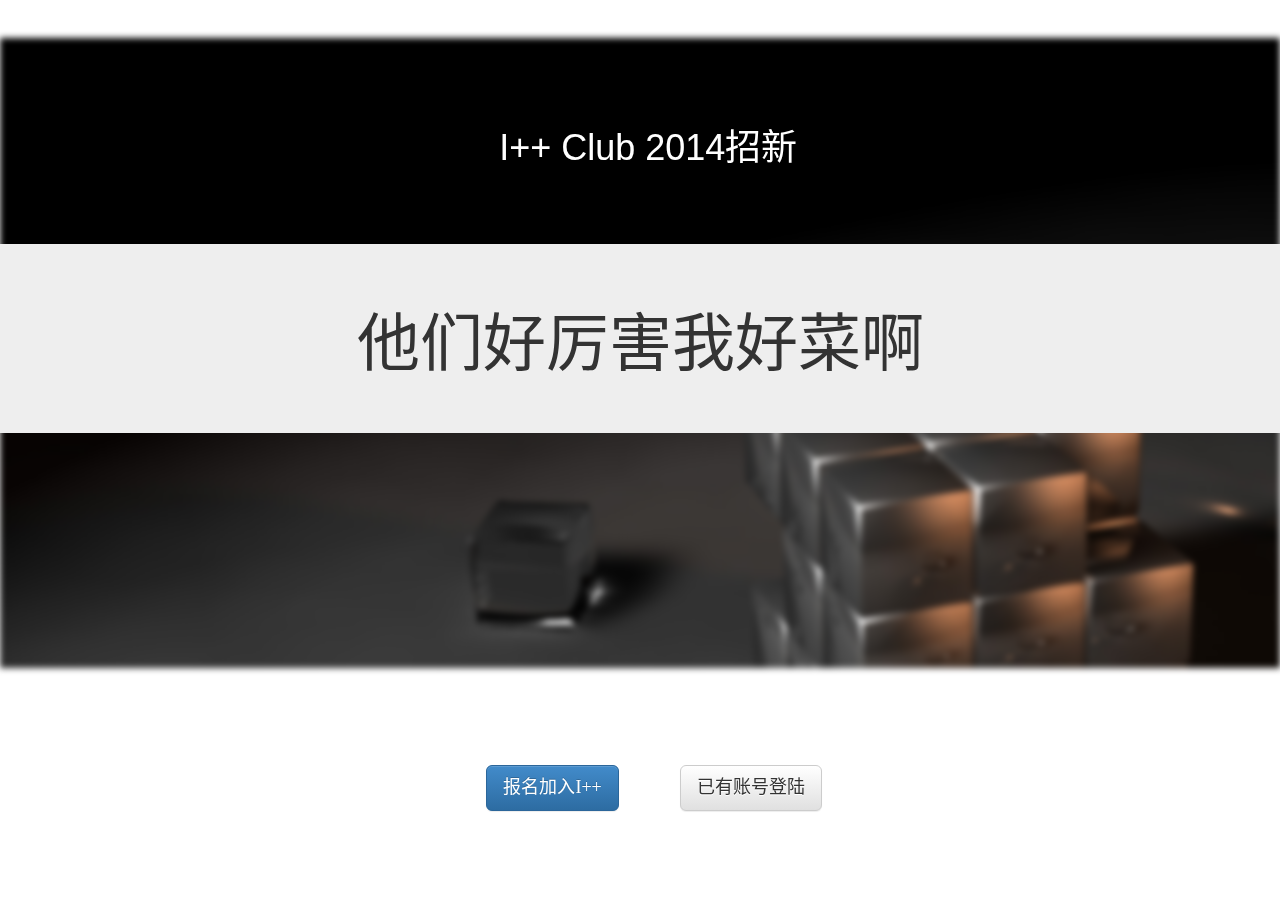
<file: view/index.html>
<!DOCTYPE html>
<html lang="zh-cn">
<head>
<meta http-equiv="Content-Type" content="text/html; charset=utf8" />
<title>
	I++ 俱乐部14届招新报名
</title>
<script type="text/javascript" src="./js/jquery-1.9.1.js"></script>
<script type="text/javascript" src="./js/bootstrap.min.js"></script>
<script type="text/javascript" src="./js/bootstrap.js"></script>
<script type="text/javascript" src="./js/formChecker.js"></script>
<script type="text/javascript" src="./js/actions.js"></script>

<link rel="stylesheet" type="text/css" href="./css/style.css"/>
<link rel="stylesheet" type="text/css" href="./css/bootstrap.css"/>
<link rel="stylesheet" type="text/css" href="./css/bootstrap.min.css"/>
<link rel="stylesheet" type="text/css" href="./css/bootstrap-theme.css"/>
<link rel="stylesheet" type="text/css" href="./css/bootstrap-theme.min.css"/>
<link rel="stylesheet" type="text/css" href="./Buttons/css/buttons.css"/>
<link rel="stylesheet" type="text/css" href="./Buttons/css/font-awesome.min.css"/>
<style type="text/css">
h1{font-family: "Microsoft Yahei",Verdana, Arial, Helvetica, sans-serif; color: white;}
h2{font-family: "Microsoft Yahei",Verdana, Arial, Helvetica, sans-serif; color: white;}


</style>
<script type="text/javascript">

</script>


</head>

<body>
<div id="bgm" name="form_div" class="main_frame bg_image">
</div>
<div id="main_frame" class="main_frame">
	<div id="headtitle" class="header">
		<h1>I++ Club 2014招新</h1>
	</div>
	<div id="welcome_label" class="jumbotron" >
		  <h1>他们好厉害我好菜啊</h1>
	</div>
	<div id="choice" class="choice">
		
		<button class="btn btn-primary btn-lg " id="register_choice" onclick="displayRegisterSection()">报名加入I++</button>
		<button class="btn btn-default btn-lg " id="login_choice" onclick="displayLoginSection()">已有账号登陆</button>
	</div>

	<div id="register_form" class="register_form">
		<form id="form" method="post" >
		<div id="loginSection">
			<h2>学号&nbsp;&nbsp;
			<input class="input" type=text placeholder=" 71113****" id="studentID" name="studentID" onfocus="hideAlert()"/></h2>
			<h2>密码&nbsp;&nbsp;
			<input class="input" type=password placeholder=" ******" id="pwd" name="pwd" onfocus="hideAlert()"/></h2>
		</div>
		<div id="registerSection">
			<h2>姓名&nbsp;&nbsp;
			<input class="input" type=text placeholder=" 王尼玛" id="name" name="name" onfocus="hideAlert()"/></h2>
			<h2>手机&nbsp;&nbsp;
			<input class="input" type=text placeholder=" 18XXXXXXX" id="phone" name="phone" onfocus="hideAlert()"/></h2>
		</div>
		</form>
		<input class="input" id="alert_danger" class="alert alert-danger" readonly="readonly"/>
	</div>
</div>
<div id="operatebtns">
	<a id="loginbtn" class="operatebtns btn btn-primary btn-lg" onclick="continueStep()">继续</a>
	<a id="registerbtn" href="#" class="operatebtns btn btn-default btn-lg" onclick="backChocie()">返回</a>
</div>
</body>
</html>
</file>
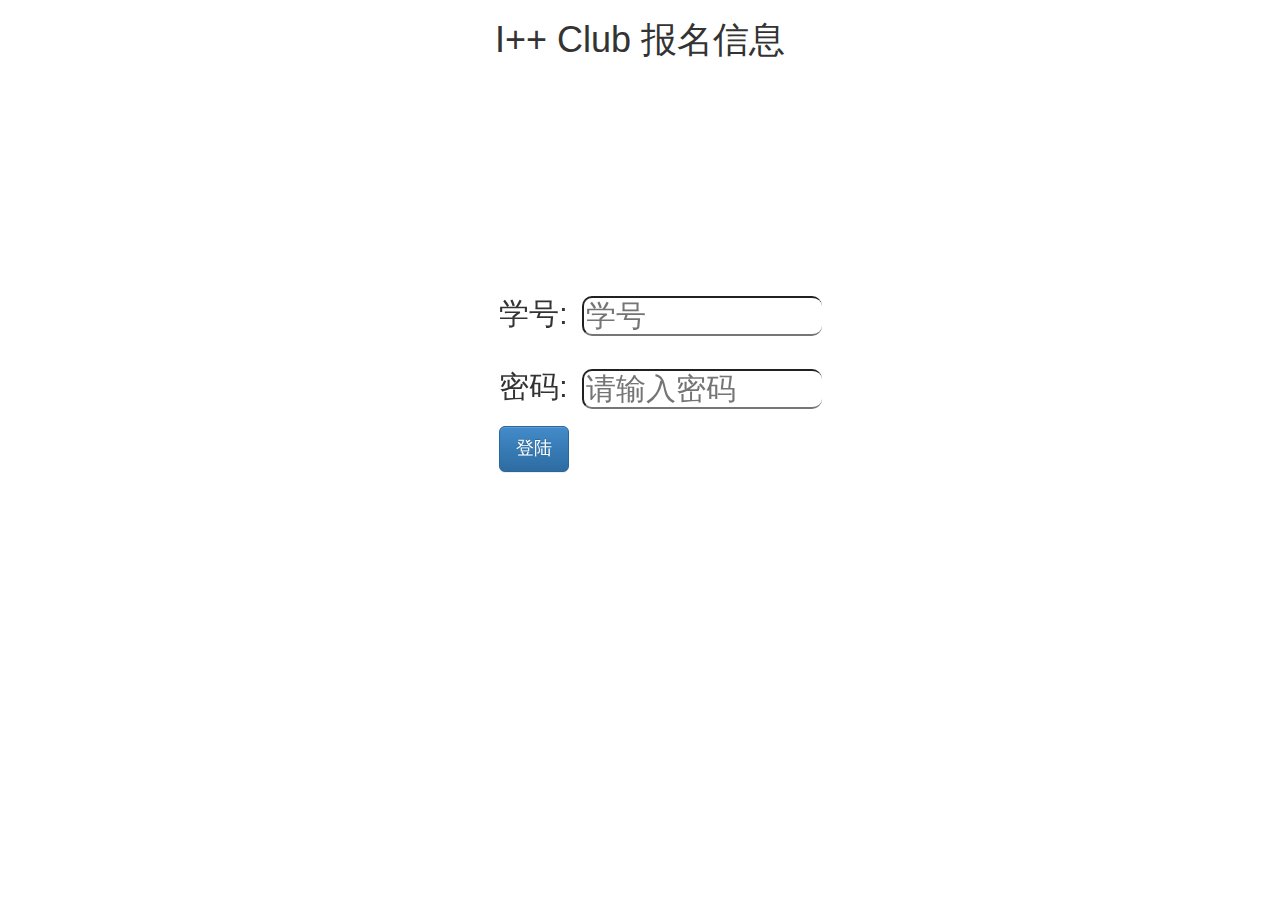
<file: view/login.html>
﻿<!DOCTYPE html PUBLIC "-//W3C//DTD XHTML 1.0 Transitional//EN" "http://www.w3.org/TR/xhtml1/DTD/xhtml1-transitional.dtd">
<html xmlns="http://www.w3.org/1999/xhtml">
<head>

<meta http-equiv="Content-Type" content="text/html; charset=utf8" />
<title>
I++ 俱乐部14届招新报名
</title>
<script type="text/javascript" src="./js/jquery-1.9.1.js"></script>
<script type="text/javascript" src="./js/bootstrap.min.js"></script>
<script type="text/javascript" src="./js/bootstrap.js"></script>

<script type="text/javascript">
$(document).ready(function(){
    // alert("cao");
    $("#headtitle").css("display","none");
    $("#headtitle").slideDown("slow");
    $("#headtitle").css("display","inline");

    $("#login_form").css("display","none");
    $("#login_form").slideDown("slow");
    $("#login_form").css("display","inline");
});



function hover(){
	obj=document.getElementById("button");
	obj.src="./resources/loginhover.png";
}
function leave(){
	obj=document.getElementById("button");
	obj.src="./resources/login.png";
}
function submit(){
	document.getElementById("login_info").submit();
}
</script>
<link rel="stylesheet" type="text/css" href="css/style.css"/>
<link rel="stylesheet" type="text/css" href="css/bootstrap.css"/>
<link rel="stylesheet" type="text/css" href="css/bootstrap.min.css"/>
<link rel="stylesheet" type="text/css" href="css/bootstrap-theme.css"/>
<link rel="stylesheet" type="text/css" href="css/bootstrap-theme.min.css"/>
<link rel="stylesheet" type="text/css" href="Buttons/css/buttons.css"/>
<link rel="stylesheet" type="text/css" href="Buttons/css/font-awesome.min.css"/>
<link rel="stylesheet" type="text/css" href="Buttons/css/font-awesome-ie7.min.css"/>
<style type="text/css">

</style>
</head>
<body>


<div id="bgm" name="formDiv">
    <div id="headtitle">
        <h1 align=center>I++ Club 报名信息</h1>
    </div>
    <div id="login_form" class="login_form">

        <div class="register_form">
            <h2>学号:
            <input type=text class=input placeholder="学号" name="studentID"/><br/></h2>
            <h2>密码:
            <input type=password class=input placeholder="请输入密码" name="pwd"/></h2>
        </div>

        <!-- <br/><br/><br/><br/> -->
        <a href="#" onclick="submit()" class="loginbtn btn btn-primary btn-lg">登陆</a>
            <!-- <span>&nbsp;&nbsp;&nbsp;&nbsp;&nbsp;&nbsp;&nbsp;&nbsp;&nbsp;&nbsp;&nbsp;&nbsp;&nbsp;&nbsp;&nbsp;&nbsp;&nbsp;&nbsp;&nbsp;&nbsp;&nbsp;&nbsp;&nbsp;&nbsp;&nbsp;&nbsp;</span> -->
        <!-- </form> -->
    </div>
</div>
<!-- </div> -->
</body>
</html>
</file>
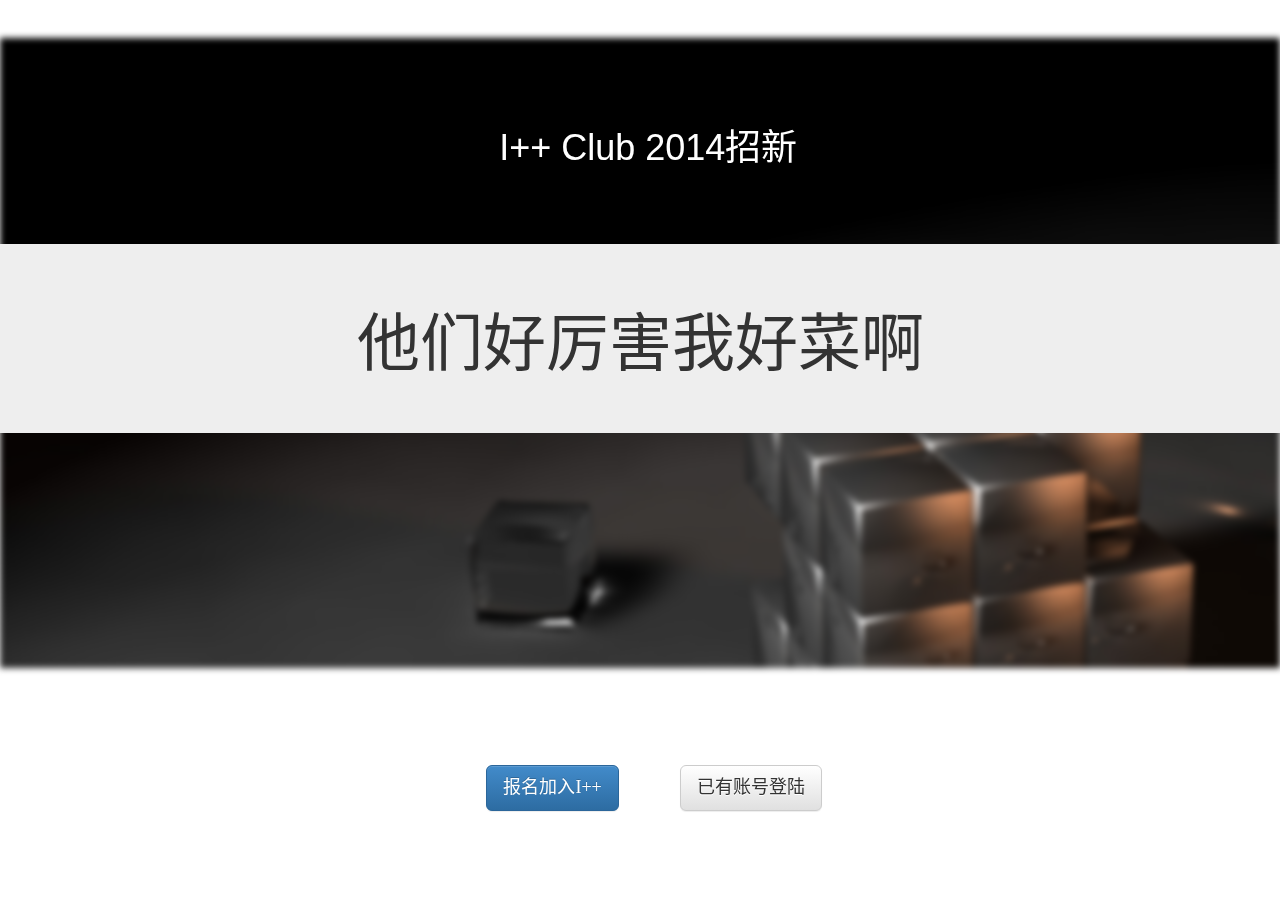
<file: view/loser.html>
<!DOCTYPE html>
<html lang="zh-cn">
<head>
<meta http-equiv="Content-Type" content="text/html; charset=utf-8" />
<title>
    你的浏览器好弱
</title>
<script type="text/javascript" src="../view/js/jquery-1.9.1.js"></script>
<script type="text/javascript" src="./js/bootstrap.js"></script>


<link rel="stylesheet" type="text/css" href="../view/css/bootstrap.css"/>
<link rel="stylesheet" type="text/css" href="../view/css/bootstrap-theme.css"/>
<script type="text/javascript">
var ie = !-[1,];
if(!ie){
    window.location.href = "./index.html";
}

</script>
<style type="text/css">
.middle{
    position: fixed;
    text-align: center;
    top: 40%;
    left: 20%;
}
h1{font-family: "Microsoft Yahei";font-size:50px; font-weight: bolder;}
</style>
</head>
<body>
<div class="middle">
    <h1>你就不能换个内核新一点的浏览器吗？</h1>
</div>
</body>
</html>
</file>
<file: view/css/style.css>
body {background:#e8e8e8;}
a {star:expression(this.onFocus=this.blur());}

.header {
    position: fixed;
    left: 39%;
    top: 12%;
}
#register_form{
    display: none;
}
#register_form{
    
    position: fixed;
    left:38%;
    width: 70%;
    margin-top:7%;
    /*text-align:center;*/
}

.main_frame{
    position: fixed;
    height: 70%;
    width: 100%;
    margin-top: 3%;
    padding: 28px;
    /*top: 5%;*/
}
.bg_image{
    -webkit-filter: blur(3px);
    -moz-filter: blur(3px);
    -ms-filter: blur(3px);    
        filter: blur(3px); 
    background: url(../resources/TempBgm.jpg) no-repeat;
    
}

.input{
    outline: none;
    border-radius: 10px;
    height:40px;
    width:240px;
    line-height:30px;
    border-right:none;
    margin: 0.5%;
    vertical-align:middle;
}
#button{
    text-align:left;
}
#login{
    text-align:left;
    decoration:none;
    border:0px;
}
#alert_danger{display:none;}
/*#max{background: #E8E8E8}*/
#alert_danger{
    font-family: "Microsoft Yahei";
    font-size: 20px;
    text-align: center;
    border: 2px solid ;
    position: fixed;
    top: 29%;
    left: 63%;
    width: 16%;
    border-radius: 10px;
}
.login_form{
    position: fixed;
    top: 30%;
    left: 39%;
    width: 100%;
    height: 80%;
}
.operatebtns{
    position: fixed;
    font-family: "Microsoft Yahei";
    font-weight: bold;
    text-align: center;
    /*margin-top:4%;*/
    margin-top: 40%;
    width: 10%;
    height: 7%;
    font-size: 20px;
}
#registerbtn{
    /*position: fixed;*/
    left:38%;
    /*margin-right: 5%;*/
}
#loginbtn{
    left:38%;
    margin-left: 15%;
}
.choice{
    position: fixed;
    font-size: 20px;
    width: 44%;
    left:38%;
    top:85%;
    font-family: "Microsoft Yahei";
}
#login_choice{
    margin-left: 5%;
}
#register_choice{
    margin-right: 5%;
}
#welcome_label{
    position: fixed;
    top: 20%;
    left: 0%;
    /*right: 2%;*/
    width: 100%;
    text-align: center;
    margin-top: 5%;
    margin-bottom: 5%;
}
</file>
<file: view/Buttons/css/buttons.css>
@-webkit-keyframes glowing {
  /* line 8, ../scss/partials/_glow.scss */
  from {
    -webkit-box-shadow: 0px 0px 0px rgba(44, 154, 219, 0.3), 0px 1px 2px rgba(0, 0, 0, 0.2);
    -moz-box-shadow: 0px 0px 0px rgba(44, 154, 219, 0.3), 0px 1px 2px rgba(0, 0, 0, 0.2);
    box-shadow: 0px 0px 0px rgba(44, 154, 219, 0.3), 0px 1px 2px rgba(0, 0, 0, 0.2);
  }

  /* line 9, ../scss/partials/_glow.scss */
  50% {
    -webkit-box-shadow: 0px 0px 16px rgba(44, 154, 219, 0.8), 0px 1px 2px rgba(0, 0, 0, 0.2);
    -moz-box-shadow: 0px 0px 16px rgba(44, 154, 219, 0.8), 0px 1px 2px rgba(0, 0, 0, 0.2);
    box-shadow: 0px 0px 16px rgba(44, 154, 219, 0.8), 0px 1px 2px rgba(0, 0, 0, 0.2);
  }

  /* line 10, ../scss/partials/_glow.scss */
  to {
    -webkit-box-shadow: 0px 0px 0px rgba(44, 154, 219, 0.3), 0px 1px 2px rgba(0, 0, 0, 0.2);
    -moz-box-shadow: 0px 0px 0px rgba(44, 154, 219, 0.3), 0px 1px 2px rgba(0, 0, 0, 0.2);
    box-shadow: 0px 0px 0px rgba(44, 154, 219, 0.3), 0px 1px 2px rgba(0, 0, 0, 0.2);
  }
}

@-khtml-keyframes glowing {
  /* line 14, ../scss/partials/_glow.scss */
  from {
    -webkit-box-shadow: 0px 0px 0px rgba(44, 154, 219, 0.3), 0px 1px 2px rgba(0, 0, 0, 0.2);
    -moz-box-shadow: 0px 0px 0px rgba(44, 154, 219, 0.3), 0px 1px 2px rgba(0, 0, 0, 0.2);
    box-shadow: 0px 0px 0px rgba(44, 154, 219, 0.3), 0px 1px 2px rgba(0, 0, 0, 0.2);
  }

  /* line 15, ../scss/partials/_glow.scss */
  50% {
    -webkit-box-shadow: 0px 0px 16px rgba(44, 154, 219, 0.8), 0px 1px 2px rgba(0, 0, 0, 0.2);
    -moz-box-shadow: 0px 0px 16px rgba(44, 154, 219, 0.8), 0px 1px 2px rgba(0, 0, 0, 0.2);
    box-shadow: 0px 0px 16px rgba(44, 154, 219, 0.8), 0px 1px 2px rgba(0, 0, 0, 0.2);
  }

  /* line 16, ../scss/partials/_glow.scss */
  to {
    -webkit-box-shadow: 0px 0px 0px rgba(44, 154, 219, 0.3), 0px 1px 2px rgba(0, 0, 0, 0.2);
    -moz-box-shadow: 0px 0px 0px rgba(44, 154, 219, 0.3), 0px 1px 2px rgba(0, 0, 0, 0.2);
    box-shadow: 0px 0px 0px rgba(44, 154, 219, 0.3), 0px 1px 2px rgba(0, 0, 0, 0.2);
  }
}

@-moz-keyframes glowing {
  /* line 20, ../scss/partials/_glow.scss */
  from {
    -webkit-box-shadow: 0px 0px 0px rgba(44, 154, 219, 0.3), 0px 1px 2px rgba(0, 0, 0, 0.2);
    -moz-box-shadow: 0px 0px 0px rgba(44, 154, 219, 0.3), 0px 1px 2px rgba(0, 0, 0, 0.2);
    box-shadow: 0px 0px 0px rgba(44, 154, 219, 0.3), 0px 1px 2px rgba(0, 0, 0, 0.2);
  }

  /* line 21, ../scss/partials/_glow.scss */
  50% {
    -webkit-box-shadow: 0px 0px 16px rgba(44, 154, 219, 0.8), 0px 1px 2px rgba(0, 0, 0, 0.2);
    -moz-box-shadow: 0px 0px 16px rgba(44, 154, 219, 0.8), 0px 1px 2px rgba(0, 0, 0, 0.2);
    box-shadow: 0px 0px 16px rgba(44, 154, 219, 0.8), 0px 1px 2px rgba(0, 0, 0, 0.2);
  }

  /* line 22, ../scss/partials/_glow.scss */
  to {
    -webkit-box-shadow: 0px 0px 0px rgba(44, 154, 219, 0.3), 0px 1px 2px rgba(0, 0, 0, 0.2);
    -moz-box-shadow: 0px 0px 0px rgba(44, 154, 219, 0.3), 0px 1px 2px rgba(0, 0, 0, 0.2);
    box-shadow: 0px 0px 0px rgba(44, 154, 219, 0.3), 0px 1px 2px rgba(0, 0, 0, 0.2);
  }
}

@-ms-keyframes glowing {
  /* line 26, ../scss/partials/_glow.scss */
  from {
    -webkit-box-shadow: 0px 0px 0px rgba(44, 154, 219, 0.3), 0px 1px 2px rgba(0, 0, 0, 0.2);
    -moz-box-shadow: 0px 0px 0px rgba(44, 154, 219, 0.3), 0px 1px 2px rgba(0, 0, 0, 0.2);
    box-shadow: 0px 0px 0px rgba(44, 154, 219, 0.3), 0px 1px 2px rgba(0, 0, 0, 0.2);
  }

  /* line 27, ../scss/partials/_glow.scss */
  50% {
    -webkit-box-shadow: 0px 0px 16px rgba(44, 154, 219, 0.8), 0px 1px 2px rgba(0, 0, 0, 0.2);
    -moz-box-shadow: 0px 0px 16px rgba(44, 154, 219, 0.8), 0px 1px 2px rgba(0, 0, 0, 0.2);
    box-shadow: 0px 0px 16px rgba(44, 154, 219, 0.8), 0px 1px 2px rgba(0, 0, 0, 0.2);
  }

  /* line 28, ../scss/partials/_glow.scss */
  to {
    -webkit-box-shadow: 0px 0px 0px rgba(44, 154, 219, 0.3), 0px 1px 2px rgba(0, 0, 0, 0.2);
    -moz-box-shadow: 0px 0px 0px rgba(44, 154, 219, 0.3), 0px 1px 2px rgba(0, 0, 0, 0.2);
    box-shadow: 0px 0px 0px rgba(44, 154, 219, 0.3), 0px 1px 2px rgba(0, 0, 0, 0.2);
  }
}

@-o-keyframes glowing {
  /* line 32, ../scss/partials/_glow.scss */
  from {
    -webkit-box-shadow: 0px 0px 0px rgba(44, 154, 219, 0.3), 0px 1px 2px rgba(0, 0, 0, 0.2);
    -moz-box-shadow: 0px 0px 0px rgba(44, 154, 219, 0.3), 0px 1px 2px rgba(0, 0, 0, 0.2);
    box-shadow: 0px 0px 0px rgba(44, 154, 219, 0.3), 0px 1px 2px rgba(0, 0, 0, 0.2);
  }

  /* line 33, ../scss/partials/_glow.scss */
  50% {
    -webkit-box-shadow: 0px 0px 16px rgba(44, 154, 219, 0.8), 0px 1px 2px rgba(0, 0, 0, 0.2);
    -moz-box-shadow: 0px 0px 16px rgba(44, 154, 219, 0.8), 0px 1px 2px rgba(0, 0, 0, 0.2);
    box-shadow: 0px 0px 16px rgba(44, 154, 219, 0.8), 0px 1px 2px rgba(0, 0, 0, 0.2);
  }

  /* line 34, ../scss/partials/_glow.scss */
  to {
    -webkit-box-shadow: 0px 0px 0px rgba(44, 154, 219, 0.3), 0px 1px 2px rgba(0, 0, 0, 0.2);
    -moz-box-shadow: 0px 0px 0px rgba(44, 154, 219, 0.3), 0px 1px 2px rgba(0, 0, 0, 0.2);
    box-shadow: 0px 0px 0px rgba(44, 154, 219, 0.3), 0px 1px 2px rgba(0, 0, 0, 0.2);
  }
}

@keyframes glowing {
  /* line 38, ../scss/partials/_glow.scss */
  from {
    -webkit-box-shadow: 0px 0px 0px rgba(44, 154, 219, 0.3), 0px 1px 2px rgba(0, 0, 0, 0.2);
    -moz-box-shadow: 0px 0px 0px rgba(44, 154, 219, 0.3), 0px 1px 2px rgba(0, 0, 0, 0.2);
    box-shadow: 0px 0px 0px rgba(44, 154, 219, 0.3), 0px 1px 2px rgba(0, 0, 0, 0.2);
  }

  /* line 39, ../scss/partials/_glow.scss */
  50% {
    -webkit-box-shadow: 0px 0px 16px rgba(44, 154, 219, 0.8), 0px 1px 2px rgba(0, 0, 0, 0.2);
    -moz-box-shadow: 0px 0px 16px rgba(44, 154, 219, 0.8), 0px 1px 2px rgba(0, 0, 0, 0.2);
    box-shadow: 0px 0px 16px rgba(44, 154, 219, 0.8), 0px 1px 2px rgba(0, 0, 0, 0.2);
  }

  /* line 40, ../scss/partials/_glow.scss */
  to {
    -webkit-box-shadow: 0px 0px 0px rgba(44, 154, 219, 0.3), 0px 1px 2px rgba(0, 0, 0, 0.2);
    -moz-box-shadow: 0px 0px 0px rgba(44, 154, 219, 0.3), 0px 1px 2px rgba(0, 0, 0, 0.2);
    box-shadow: 0px 0px 0px rgba(44, 154, 219, 0.3), 0px 1px 2px rgba(0, 0, 0, 0.2);
  }
}

/* line 25, ../scss/partials/_buttons.scss */
.button {
  -webkit-box-shadow: inset 0px 1px 0px rgba(255, 255, 255, 0.5), 0px 1px 2px rgba(0, 0, 0, 0.15);
  -moz-box-shadow: inset 0px 1px 0px rgba(255, 255, 255, 0.5), 0px 1px 2px rgba(0, 0, 0, 0.15);
  box-shadow: inset 0px 1px 0px rgba(255, 255, 255, 0.5), 0px 1px 2px rgba(0, 0, 0, 0.15);
  background-color: #eeeeee;
  background: -webkit-gradient(linear, 50% 0%, 50% 100%, color-stop(0%, #fbfbfb), color-stop(100%, #e1e1e1));
  background: -webkit-linear-gradient(top, #fbfbfb, #e1e1e1);
  background: -moz-linear-gradient(top, #fbfbfb, #e1e1e1);
  background: -o-linear-gradient(top, #fbfbfb, #e1e1e1);
  background: linear-gradient(top, #fbfbfb, #e1e1e1);
  display: -moz-inline-stack;
  display: inline-block;
  vertical-align: middle;
  *vertical-align: auto;
  zoom: 1;
  *display: inline;
  border: 1px solid #d4d4d4;
  height: 32px;
  line-height: 32px;
  padding: 0px 25.6px;
  font-weight: 300;
  font-size: 14px;
  font-family: "HelveticaNeue-Light", "Helvetica Neue Light", "Helvetica Neue", Helvetica, Arial, "Lucida Grande", sans-serif;
  color: #666666;
  text-shadow: 0 1px 1px white;
  margin: 0;
  text-decoration: none;
  text-align: center;
}
/* line 43, ../scss/partials/_buttons.scss */
.button:hover {
  background-color: #eeeeee;
  background: -webkit-gradient(linear, 50% 0%, 50% 100%, color-stop(0%, #ffffff), color-stop(100%, #dcdcdc));
  background: -webkit-linear-gradient(top, #ffffff, #dcdcdc);
  background: -moz-linear-gradient(top, #ffffff, #dcdcdc);
  background: -o-linear-gradient(top, #ffffff, #dcdcdc);
  background: linear-gradient(top, #ffffff, #dcdcdc);
}
/* line 47, ../scss/partials/_buttons.scss */
.button:active {
  -webkit-box-shadow: inset 0px 1px 3px rgba(0, 0, 0, 0.3), 0px 1px 0px white;
  -moz-box-shadow: inset 0px 1px 3px rgba(0, 0, 0, 0.3), 0px 1px 0px white;
  box-shadow: inset 0px 1px 3px rgba(0, 0, 0, 0.3), 0px 1px 0px white;
  text-shadow: 0px 1px 0px rgba(255, 255, 255, 0.4);
  background: #eeeeee;
  color: #bbbbbb;
}
/* line 53, ../scss/partials/_buttons.scss */
.button:focus {
  outline: none;
}

/* line 59, ../scss/partials/_buttons.scss */
input.button, button.button {
  height: 34px;
  cursor: pointer;
}

/* line 65, ../scss/partials/_buttons.scss */
.button-block {
  display: block;
}

/* line 74, ../scss/partials/_buttons.scss */
.button.disabled,
.button.disabled:hover,
.button.disabled:active,
input.button:disabled,
button.button:disabled {
  -webkit-box-shadow: 0px 1px 2px rgba(0, 0, 0, 0.1);
  -moz-box-shadow: 0px 1px 2px rgba(0, 0, 0, 0.1);
  box-shadow: 0px 1px 2px rgba(0, 0, 0, 0.1);
  background: #EEE;
  border: 1px solid #DDD;
  text-shadow: 0 1px 1px white;
  color: #CCC;
  cursor: default;
}

/* line 84, ../scss/partials/_buttons.scss */
.button-wrap {
  background: -webkit-gradient(linear, 50% 0%, 50% 100%, color-stop(0%, #e3e3e3), color-stop(100%, #f2f2f2));
  background: -webkit-linear-gradient(top, #e3e3e3, #f2f2f2);
  background: -moz-linear-gradient(top, #e3e3e3, #f2f2f2);
  background: -o-linear-gradient(top, #e3e3e3, #f2f2f2);
  background: linear-gradient(top, #e3e3e3, #f2f2f2);
  -webkit-border-radius: 200px;
  -moz-border-radius: 200px;
  -ms-border-radius: 200px;
  -o-border-radius: 200px;
  border-radius: 200px;
  -webkit-box-shadow: inset 0px 1px 3px rgba(0, 0, 0, 0.04);
  -moz-box-shadow: inset 0px 1px 3px rgba(0, 0, 0, 0.04);
  box-shadow: inset 0px 1px 3px rgba(0, 0, 0, 0.04);
  padding: 10px;
  display: inline-block;
}

/* line 100, ../scss/partials/_buttons.scss */
.button-rounded {
  -webkit-border-radius: 3px;
  -moz-border-radius: 3px;
  -ms-border-radius: 3px;
  -o-border-radius: 3px;
  border-radius: 3px;
}

/* line 100, ../scss/partials/_buttons.scss */
.button-pill {
  -webkit-border-radius: 50px;
  -moz-border-radius: 50px;
  -ms-border-radius: 50px;
  -o-border-radius: 50px;
  border-radius: 50px;
}

/* line 100, ../scss/partials/_buttons.scss */
.button-circle {
  -webkit-border-radius: 240px;
  -moz-border-radius: 240px;
  -ms-border-radius: 240px;
  -o-border-radius: 240px;
  border-radius: 240px;
  -webkit-box-shadow: inset 0px 1px 1px rgba(255, 255, 255, 0.5), 0px 1px 2px rgba(0, 0, 0, 0.2);
  -moz-box-shadow: inset 0px 1px 1px rgba(255, 255, 255, 0.5), 0px 1px 2px rgba(0, 0, 0, 0.2);
  box-shadow: inset 0px 1px 1px rgba(255, 255, 255, 0.5), 0px 1px 2px rgba(0, 0, 0, 0.2);
  width: 120px;
  line-height: 120px;
  height: 120px;
  padding: 0px;
  border-width: 4px;
  font-size: 18px;
}

/* line 135, ../scss/partials/_buttons.scss */
.button-primary {
  background: -webkit-gradient(linear, 50% 0%, 50% 100%, color-stop(0%, #00b5e5), color-stop(100%, #008db2));
  background: -webkit-linear-gradient(top, #00b5e5, #008db2);
  background: -moz-linear-gradient(top, #00b5e5, #008db2);
  background: -o-linear-gradient(top, #00b5e5, #008db2);
  background: linear-gradient(top, #00b5e5, #008db2);
  background-color: #00a1cb;
  border-color: #007998;
  color: white;
  text-shadow: 0 -1px 1px rgba(0, 40, 50, 0.35);
}
/* line 142, ../scss/partials/_buttons.scss */
.button-primary:hover {
  background-color: #00a1cb;
  background: -webkit-gradient(linear, 50% 0%, 50% 100%, color-stop(0%, #00c9fe), color-stop(100%, #008db2));
  background: -webkit-linear-gradient(top, #00c9fe, #008db2);
  background: -moz-linear-gradient(top, #00c9fe, #008db2);
  background: -o-linear-gradient(top, #00c9fe, #008db2);
  background: linear-gradient(top, #00c9fe, #008db2);
}
/* line 146, ../scss/partials/_buttons.scss */
.button-primary:active {
  background: #1495b7;
  color: #005065;
}

/* line 135, ../scss/partials/_buttons.scss */
.button-action {
  background: -webkit-gradient(linear, 50% 0%, 50% 100%, color-stop(0%, #8fcf00), color-stop(100%, #6b9c00));
  background: -webkit-linear-gradient(top, #8fcf00, #6b9c00);
  background: -moz-linear-gradient(top, #8fcf00, #6b9c00);
  background: -o-linear-gradient(top, #8fcf00, #6b9c00);
  background: linear-gradient(top, #8fcf00, #6b9c00);
  background-color: #7db500;
  border-color: #5a8200;
  color: white;
  text-shadow: 0 -1px 1px rgba(19, 28, 0, 0.35);
}
/* line 142, ../scss/partials/_buttons.scss */
.button-action:hover {
  background-color: #7db500;
  background: -webkit-gradient(linear, 50% 0%, 50% 100%, color-stop(0%, #a0e800), color-stop(100%, #6b9c00));
  background: -webkit-linear-gradient(top, #a0e800, #6b9c00);
  background: -moz-linear-gradient(top, #a0e800, #6b9c00);
  background: -o-linear-gradient(top, #a0e800, #6b9c00);
  background: linear-gradient(top, #a0e800, #6b9c00);
}
/* line 146, ../scss/partials/_buttons.scss */
.button-action:active {
  background: #76a312;
  color: #374f00;
}

/* line 135, ../scss/partials/_buttons.scss */
.button-highlight {
  background: -webkit-gradient(linear, 50% 0%, 50% 100%, color-stop(0%, #fa9915), color-stop(100%, #d87e04));
  background: -webkit-linear-gradient(top, #fa9915, #d87e04);
  background: -moz-linear-gradient(top, #fa9915, #d87e04);
  background: -o-linear-gradient(top, #fa9915, #d87e04);
  background: linear-gradient(top, #fa9915, #d87e04);
  background-color: #f18d05;
  border-color: #bf7004;
  color: white;
  text-shadow: 0 -1px 1px rgba(91, 53, 2, 0.35);
}
/* line 142, ../scss/partials/_buttons.scss */
.button-highlight:hover {
  background-color: #f18d05;
  background: -webkit-gradient(linear, 50% 0%, 50% 100%, color-stop(0%, #fba42e), color-stop(100%, #d87e04));
  background: -webkit-linear-gradient(top, #fba42e, #d87e04);
  background: -moz-linear-gradient(top, #fba42e, #d87e04);
  background: -o-linear-gradient(top, #fba42e, #d87e04);
  background: linear-gradient(top, #fba42e, #d87e04);
}
/* line 146, ../scss/partials/_buttons.scss */
.button-highlight:active {
  background: #d8891e;
  color: #8d5303;
}

/* line 135, ../scss/partials/_buttons.scss */
.button-caution {
  background: -webkit-gradient(linear, 50% 0%, 50% 100%, color-stop(0%, #e8543f), color-stop(100%, #d9331a));
  background: -webkit-linear-gradient(top, #e8543f, #d9331a);
  background: -moz-linear-gradient(top, #e8543f, #d9331a);
  background: -o-linear-gradient(top, #e8543f, #d9331a);
  background: linear-gradient(top, #e8543f, #d9331a);
  background-color: #e54028;
  border-color: #c22d18;
  color: white;
  text-shadow: 0 -1px 1px rgba(103, 24, 13, 0.35);
}
/* line 142, ../scss/partials/_buttons.scss */
.button-caution:hover {
  background-color: #e54028;
  background: -webkit-gradient(linear, 50% 0%, 50% 100%, color-stop(0%, #eb6855), color-stop(100%, #d9331a));
  background: -webkit-linear-gradient(top, #eb6855, #d9331a);
  background: -moz-linear-gradient(top, #eb6855, #d9331a);
  background: -o-linear-gradient(top, #eb6855, #d9331a);
  background: linear-gradient(top, #eb6855, #d9331a);
}
/* line 146, ../scss/partials/_buttons.scss */
.button-caution:active {
  background: #cd5240;
  color: #952312;
}

/* line 135, ../scss/partials/_buttons.scss */
.button-royal {
  background: -webkit-gradient(linear, 50% 0%, 50% 100%, color-stop(0%, #99389f), color-stop(100%, #752a79));
  background: -webkit-linear-gradient(top, #99389f, #752a79);
  background: -moz-linear-gradient(top, #99389f, #752a79);
  background: -o-linear-gradient(top, #99389f, #752a79);
  background: linear-gradient(top, #99389f, #752a79);
  background-color: #87318c;
  border-color: #632466;
  color: white;
  text-shadow: 0 -1px 1px rgba(26, 9, 27, 0.35);
}
/* line 142, ../scss/partials/_buttons.scss */
.button-royal:hover {
  background-color: #87318c;
  background: -webkit-gradient(linear, 50% 0%, 50% 100%, color-stop(0%, #ab3eb2), color-stop(100%, #752a79));
  background: -webkit-linear-gradient(top, #ab3eb2, #752a79);
  background: -moz-linear-gradient(top, #ab3eb2, #752a79);
  background: -o-linear-gradient(top, #ab3eb2, #752a79);
  background: linear-gradient(top, #ab3eb2, #752a79);
}
/* line 146, ../scss/partials/_buttons.scss */
.button-royal:active {
  background: #764479;
  color: #3e1740;
}

/* line 160, ../scss/partials/_buttons.scss */
.button-flat {
  -webkit-box-shadow: none;
  -moz-box-shadow: none;
  box-shadow: none;
  -webkit-transition-property: background;
  -moz-transition-property: background;
  -o-transition-property: background;
  transition-property: background;
  -webkit-transition-duration: 0.3s;
  -moz-transition-duration: 0.3s;
  -o-transition-duration: 0.3s;
  transition-duration: 0.3s;
  background: #eeeeee;
  border: none;
  text-shadow: none;
}
/* line 169, ../scss/partials/_buttons.scss */
.button-flat:hover {
  background: #fbfbfb;
}
/* line 172, ../scss/partials/_buttons.scss */
.button-flat:active {
  -webkit-transition-duration: 0s;
  -moz-transition-duration: 0s;
  -o-transition-duration: 0s;
  transition-duration: 0s;
  background: #eeeeee;
  color: #bbbbbb;
}
/* line 177, ../scss/partials/_buttons.scss */
.button-flat.disabled {
  -webkit-box-shadow: none;
  -moz-box-shadow: none;
  box-shadow: none;
}

/* line 189, ../scss/partials/_buttons.scss */
.button-flat-primary {
  -webkit-box-shadow: none;
  -moz-box-shadow: none;
  box-shadow: none;
  -webkit-transition-property: background;
  -moz-transition-property: background;
  -o-transition-property: background;
  transition-property: background;
  -webkit-transition-duration: 0.3s;
  -moz-transition-duration: 0.3s;
  -o-transition-duration: 0.3s;
  transition-duration: 0.3s;
  background: #00a1cb;
  color: white;
  text-shadow: none;
  border: none;
}
/* line 198, ../scss/partials/_buttons.scss */
.button-flat-primary:hover {
  background: #00b5e5;
}
/* line 201, ../scss/partials/_buttons.scss */
.button-flat-primary:active {
  -webkit-transition-duration: 0s;
  -moz-transition-duration: 0s;
  -o-transition-duration: 0s;
  transition-duration: 0s;
  background: #1495b7;
  color: #00647f;
}
/* line 206, ../scss/partials/_buttons.scss */
.button-flat-primary.disabled {
  -webkit-box-shadow: none;
  -moz-box-shadow: none;
  box-shadow: none;
}

/* line 189, ../scss/partials/_buttons.scss */
.button-flat-action {
  -webkit-box-shadow: none;
  -moz-box-shadow: none;
  box-shadow: none;
  -webkit-transition-property: background;
  -moz-transition-property: background;
  -o-transition-property: background;
  transition-property: background;
  -webkit-transition-duration: 0.3s;
  -moz-transition-duration: 0.3s;
  -o-transition-duration: 0.3s;
  transition-duration: 0.3s;
  background: #7db500;
  color: white;
  text-shadow: none;
  border: none;
}
/* line 198, ../scss/partials/_buttons.scss */
.button-flat-action:hover {
  background: #8fcf00;
}
/* line 201, ../scss/partials/_buttons.scss */
.button-flat-action:active {
  -webkit-transition-duration: 0s;
  -moz-transition-duration: 0s;
  -o-transition-duration: 0s;
  transition-duration: 0s;
  background: #76a312;
  color: #486900;
}
/* line 206, ../scss/partials/_buttons.scss */
.button-flat-action.disabled {
  -webkit-box-shadow: none;
  -moz-box-shadow: none;
  box-shadow: none;
}

/* line 189, ../scss/partials/_buttons.scss */
.button-flat-highlight {
  -webkit-box-shadow: none;
  -moz-box-shadow: none;
  box-shadow: none;
  -webkit-transition-property: background;
  -moz-transition-property: background;
  -o-transition-property: background;
  transition-property: background;
  -webkit-transition-duration: 0.3s;
  -moz-transition-duration: 0.3s;
  -o-transition-duration: 0.3s;
  transition-duration: 0.3s;
  background: #f18d05;
  color: white;
  text-shadow: none;
  border: none;
}
/* line 198, ../scss/partials/_buttons.scss */
.button-flat-highlight:hover {
  background: #fa9915;
}
/* line 201, ../scss/partials/_buttons.scss */
.button-flat-highlight:active {
  -webkit-transition-duration: 0s;
  -moz-transition-duration: 0s;
  -o-transition-duration: 0s;
  transition-duration: 0s;
  background: #d8891e;
  color: #a66103;
}
/* line 206, ../scss/partials/_buttons.scss */
.button-flat-highlight.disabled {
  -webkit-box-shadow: none;
  -moz-box-shadow: none;
  box-shadow: none;
}

/* line 189, ../scss/partials/_buttons.scss */
.button-flat-caution {
  -webkit-box-shadow: none;
  -moz-box-shadow: none;
  box-shadow: none;
  -webkit-transition-property: background;
  -moz-transition-property: background;
  -o-transition-property: background;
  transition-property: background;
  -webkit-transition-duration: 0.3s;
  -moz-transition-duration: 0.3s;
  -o-transition-duration: 0.3s;
  transition-duration: 0.3s;
  background: #e54028;
  color: white;
  text-shadow: none;
  border: none;
}
/* line 198, ../scss/partials/_buttons.scss */
.button-flat-caution:hover {
  background: #e8543f;
}
/* line 201, ../scss/partials/_buttons.scss */
.button-flat-caution:active {
  -webkit-transition-duration: 0s;
  -moz-transition-duration: 0s;
  -o-transition-duration: 0s;
  transition-duration: 0s;
  background: #cd5240;
  color: #ac2815;
}
/* line 206, ../scss/partials/_buttons.scss */
.button-flat-caution.disabled {
  -webkit-box-shadow: none;
  -moz-box-shadow: none;
  box-shadow: none;
}

/* line 189, ../scss/partials/_buttons.scss */
.button-flat-royal {
  -webkit-box-shadow: none;
  -moz-box-shadow: none;
  box-shadow: none;
  -webkit-transition-property: background;
  -moz-transition-property: background;
  -o-transition-property: background;
  transition-property: background;
  -webkit-transition-duration: 0.3s;
  -moz-transition-duration: 0.3s;
  -o-transition-duration: 0.3s;
  transition-duration: 0.3s;
  background: #87318c;
  color: white;
  text-shadow: none;
  border: none;
}
/* line 198, ../scss/partials/_buttons.scss */
.button-flat-royal:hover {
  background: #99389f;
}
/* line 201, ../scss/partials/_buttons.scss */
.button-flat-royal:active {
  -webkit-transition-duration: 0s;
  -moz-transition-duration: 0s;
  -o-transition-duration: 0s;
  transition-duration: 0s;
  background: #764479;
  color: #501d53;
}
/* line 206, ../scss/partials/_buttons.scss */
.button-flat-royal.disabled {
  -webkit-box-shadow: none;
  -moz-box-shadow: none;
  box-shadow: none;
}

/* line 221, ../scss/partials/_buttons.scss */
.button-large {
  font-size: 19px;
  height: 38.4px;
  line-height: 38.4px;
  padding: 0px 30.72px;
}

/* line 245, ../scss/partials/_buttons.scss */
input.button-large, button.button-large {
  height: 40.4px;
}

/* line 221, ../scss/partials/_buttons.scss */
.button-small {
  font-size: 16px;
  height: 25.6px;
  line-height: 25.6px;
  padding: 0px 20.48px;
}

/* line 245, ../scss/partials/_buttons.scss */
input.button-small, button.button-small {
  height: 27.6px;
}

/* line 221, ../scss/partials/_buttons.scss */
.button-tiny {
  font-size: 12px;
  height: 22.4px;
  line-height: 22.4px;
  padding: 0px 17.92px;
}

/* line 245, ../scss/partials/_buttons.scss */
input.button-tiny, button.button-tiny {
  height: 24.4px;
}

/* line 265, ../scss/partials/_buttons.scss */
.button.glow {
  -webkit-animation-duration: 3s;
  -moz-animation-duration: 3s;
  -ms-animation-duration: 3s;
  -o-animation-duration: 3s;
  animation-duration: 3s;
  -webkit-animation-iteration-count: infinite;
  -khtml-animation-iteration-count: infinite;
  -moz-animation-iteration-count: infinite;
  -ms-animation-iteration-count: infinite;
  -o-animation-iteration-count: infinite;
  animation-iteration-count: infinite;
  -webkit-animation-name: glowing;
  -khtml-animation-name: glowing;
  -moz-animation-name: glowing;
  -ms-animation-name: glowing;
  -o-animation-name: glowing;
  animation-name: glowing;
}
/* line 268, ../scss/partials/_buttons.scss */
.button.glow:active {
  -webkit-animation-name: none;
  -moz-animation-name: none;
  -ms-animation-name: none;
  -o-animation-name: none;
  animation-name: none;
  -webkit-box-shadow: inset 0px 1px 3px rgba(0, 0, 0, 0.3), 0px 1px 0px white;
  -moz-box-shadow: inset 0px 1px 3px rgba(0, 0, 0, 0.3), 0px 1px 0px white;
  box-shadow: inset 0px 1px 3px rgba(0, 0, 0, 0.3), 0px 1px 0px white;
}

/* line 279, ../scss/partials/_buttons.scss */
.button-dropdown {
  position: relative;
  overflow: visible;
  display: inline-block;
}
/* line 284, ../scss/partials/_buttons.scss */
.button-dropdown .button-overlay {
  position: fixed;
  top: 0px;
  left: 0px;
  right: 0px;
  bottom: 0px;
  z-index: 999;
}
/* line 295, ../scss/partials/_buttons.scss */
.button-dropdown .button .icon-caret-down {
  font-size: 90%;
  margin: 0px 0px 0px 3px;
  vertical-align: middle;
}
/* line 302, ../scss/partials/_buttons.scss */
.button-dropdown ul.button-dropdown-menu-below {
  top: 115%;
}
/* line 305, ../scss/partials/_buttons.scss */
.button-dropdown ul.button-dropdown-menu-above {
  bottom: 115%;
  top: auto;
}
/* line 311, ../scss/partials/_buttons.scss */
.button-dropdown ul {
  -webkit-box-shadow: 0px 3px 6px rgba(0, 0, 0, 0.6);
  -moz-box-shadow: 0px 3px 6px rgba(0, 0, 0, 0.6);
  box-shadow: 0px 3px 6px rgba(0, 0, 0, 0.6);
  -webkit-border-radius: 3px;
  -moz-border-radius: 3px;
  -ms-border-radius: 3px;
  -o-border-radius: 3px;
  border-radius: 3px;
  display: none;
  position: absolute;
  background: #fcfcfc;
  top: -2px;
  left: -2px;
  z-index: 1000;
  padding: 0px;
  margin: 0px;
  list-style-type: none;
  min-width: 102%;
}
/* line 325, ../scss/partials/_buttons.scss */
.button-dropdown ul li {
  padding: 0px;
  margin: 0px;
  display: block;
}
/* line 330, ../scss/partials/_buttons.scss */
.button-dropdown ul li:first-child a {
  -moz-border-radius-topleft: 3px;
  -webkit-border-top-left-radius: 3px;
  border-top-left-radius: 3px;
  -moz-border-radius-topright: 3px;
  -webkit-border-top-right-radius: 3px;
  border-top-right-radius: 3px;
}
/* line 333, ../scss/partials/_buttons.scss */
.button-dropdown ul li:last-child a {
  -moz-border-radius-bottomleft: 3px;
  -webkit-border-bottom-left-radius: 3px;
  border-bottom-left-radius: 3px;
  -moz-border-radius-bottomright: 3px;
  -webkit-border-bottom-right-radius: 3px;
  border-bottom-right-radius: 3px;
}
/* line 339, ../scss/partials/_buttons.scss */
.button-dropdown ul .button-dropdown-divider {
  -webkit-box-shadow: inset 0px 1px 0px white;
  -moz-box-shadow: inset 0px 1px 0px white;
  box-shadow: inset 0px 1px 0px white;
  border-top: 1px solid #e4e4e4;
}
/* line 344, ../scss/partials/_buttons.scss */
.button-dropdown ul a {
  display: block;
  padding: 0px 20px;
  text-decoration: none;
  font-size: 12px;
  color: #333333;
  line-height: 30px;
  white-space: nowrap;
}
/* line 353, ../scss/partials/_buttons.scss */
.button-dropdown ul a:hover {
  background-color: #3c6ab9;
  color: white;
}
</file>
